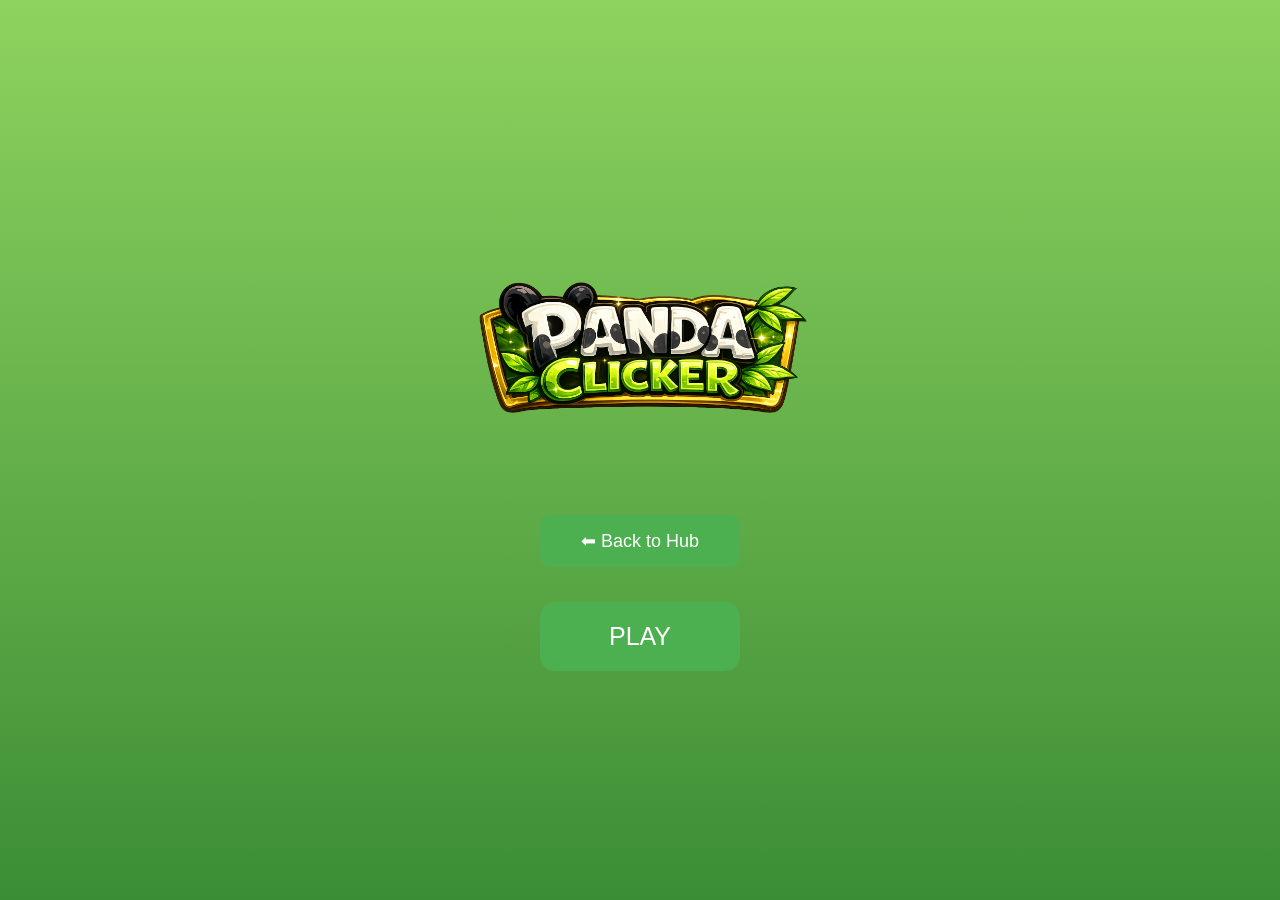
<file: games/PandaClicker/index.html>
<!DOCTYPE html>
<html lang="en">

    <head>

    <meta charset="UTF-8">
    <meta name="viewport" content="width=device-width, initial-scale=1.0">

    <title>Jolly Panda Hub / Panda Clicker</title>
    <link rel="icon" type="image/x-icon" href="../../assets/img/favicon.ico" />

    <link rel="stylesheet" href="style.css">

    </head>


    <body>


        <div id="menu">

            <img src="assets/logo.png">

            <div class="menu-buttons">

                <button id="backHub">
                    ⬅ Back to Hub
                </button>


                <button id="start">
                    PLAY
                </button>

            </div>


        </div>



        <div class="game hidden">


            <h1>🐼 Panda Clicker</h1>

            <button id="exitGame">
                ⬅ Exit
            </button>

            <div class="score">

                Bamboo:
                <span id="score">
                    0
                </span>

            </div>



            <div class="pandaBox">

                <img 
                id="panda"
                src="assets/panda.png"
                >


                <div id="particles"></div>

            </div>



            <button id="upgrade">

                Upgrade Power

                <br>

                Cost:
                <span id="cost">
                    20
                </span>

            </button>


            <p>

                Power:

                <span id="power">
                    1
                </span>

            </p>



        </div>



        <audio id="clickSound"
        src="assets/click.mp3">
        </audio>



        <script src="game.js"></script>


    </body>

</html>
</file>
<file: games/PandaClicker/style.css>
body{

    margin:0;

    height:100vh;

    display:flex;

    justify-content:center;

    align-items:center;

    background:
    linear-gradient(
        #8ed35f,
        #3b8d35
    );

    font-family:Arial;

}


.game{

    text-align:center;

    background:white;

    padding:30px;

    border-radius:20px;

}


h1{

    color:#222;

}


.score{

    font-size:25px;

    margin:20px;

}



#panda{

    width:220px;

    max-width:60vw;

    cursor:pointer;

    transition:.1s;

}



#panda:active{

    transform:scale(.9);

}



button{

    margin-top:20px;

    padding:15px;

    border:none;

    border-radius:10px;

    background:#4caf50;

    color:white;

    font-size:18px;

    cursor:pointer;

}

.hidden{

display:none;

}



#menu{

    width:100%;

    height:100vh;

    display:flex;

    flex-direction:column;

    justify-content:center;

    align-items:center;

}



#menu img{

    width:60vw;

    max-width:400px;

    min-width:200px;

    height:auto;

    object-fit:contain;

}

@media(max-width:600px){


    #menu img{

        width:75vw;

    }


    h1{

        font-size:28px;

    }


    button{

        width:80vw;

        max-width:300px;

    }


}


#start{

padding:20px 50px;

font-size:25px;

background:#4caf50;

color:white;

border:none;

border-radius:15px;

cursor:pointer;

}



.pandaBox{

position:relative;

}



#particles span{


position:absolute;

color:#6b451c;

font-size:22px;

font-weight:bold;

animation:up 1s forwards;


}



@keyframes up{


from{

opacity:1;

transform:translateY(0);

}


to{

opacity:0;

transform:translateY(-80px);

}


}

#back{

margin-bottom:20px;

padding:10px 25px;

border:none;

border-radius:10px;

background:#777;

color:white;

font-size:16px;

cursor:pointer;

}


#back:hover{

background:#555;

}

.menu-buttons{

    display:flex;

    flex-direction:column;

    gap:15px;

    align-items:center;

}



.menu-buttons button{

    width:200px;

}

*{
    user-select:none;
    -webkit-user-select:none;
    touch-action:manipulation;
}

button{

min-height:50px;

padding:15px 30px;

font-size:18px;

}
</file>
